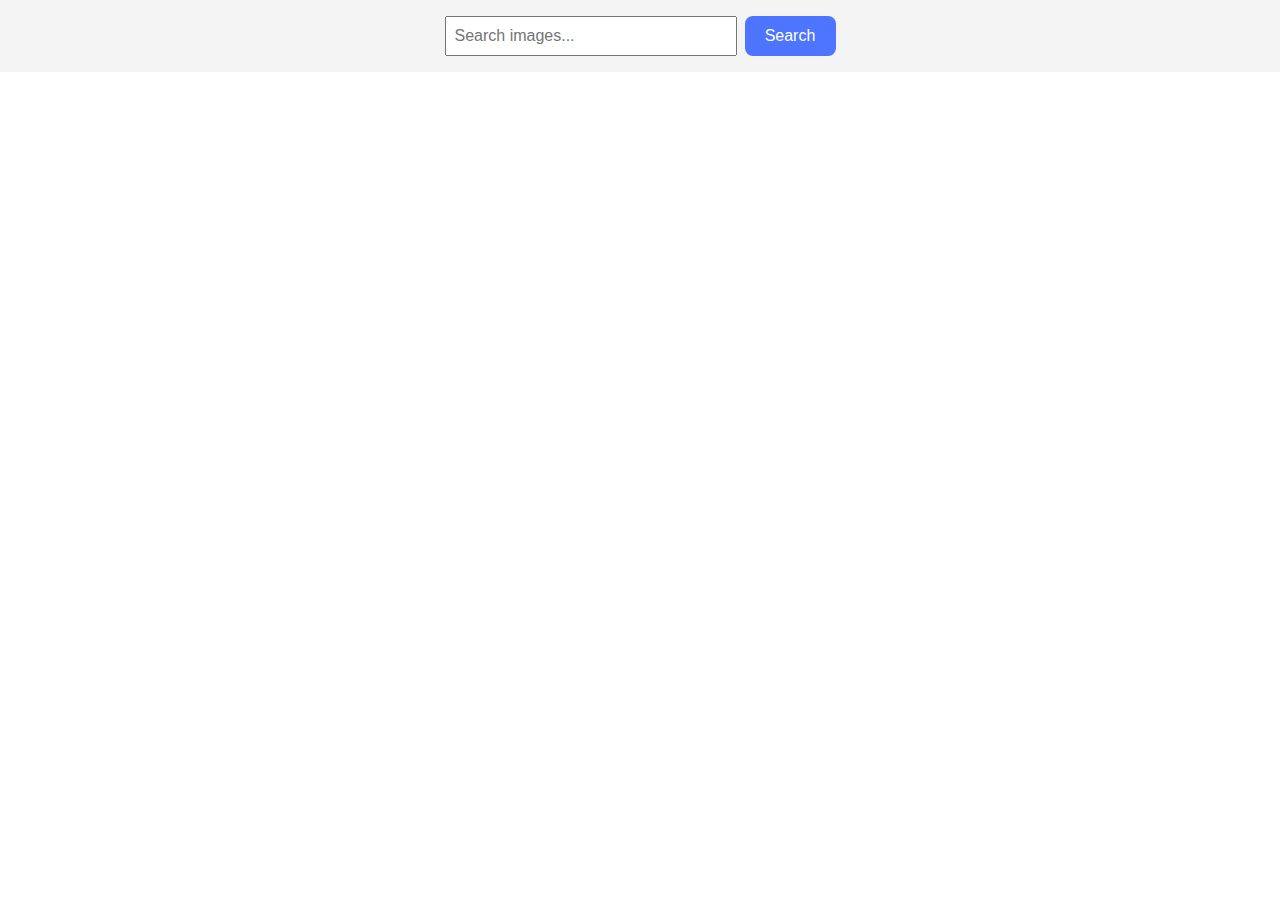
<file: src/index.html>
<!DOCTYPE html>
<html lang="en">
  <head>
    <meta charset="UTF-8" />
    <link rel="icon" type="image/svg+xml" href="/favicon.svg" />
    <meta name="viewport" content="width=device-width, initial-scale=1.0" />
    <title>Search form</title>
    <link rel="stylesheet" href="./css/styles.css" />
  </head>
  <body>
    <header>
      <form id="search-form">
        <input type="text" id="search-input" placeholder="Search images..." />
        <button type="submit">Search</button>
      </form>
    </header>
    <main>
      <div class="gallery"></div>
      <div id="loading-indicator" class="loading-indicator">
        <div class="loader">
        </div>
      </div>
    </main>
    <script type="module" src="./main.js"></script>
    <script type="module" src="./js/pixabay-api.js"></script>
    <script type="module" src="./js/render-function.js"></script>
  </body>
</html>
</file>
<file: src/css/styles.css>
@import url('./reset.css');
@import url('./vite-promo.css');
@import url('./header.css');

:root {
  font-family: Inter, Avenir, Helvetica, Arial, sans-serif;
  font-size: 16px;
  line-height: 24px;
  font-weight: 400;

  color: #242424;
  background-color: rgba(255, 255, 255, 0.87);

  font-synthesis: none;
  text-rendering: optimizeLegibility;
  -webkit-font-smoothing: antialiased;
  -moz-osx-font-smoothing: grayscale;
  -webkit-text-size-adjust: 100%;
}

body {
  font-family: Arial, sans-serif;
  margin: 0;
  padding: 0;
}

header {
  background: #f4f4f4;
  padding: 1rem;
  text-align: center;
}

#search-form {
  display: flex;
  justify-content: center;
   
}



#search-input {
  padding: 0.5rem;
  font-size: 1rem;
  margin-right: 0.5rem;
  width: 272px;
  transition: border-color 0.3s ease;
}

#search-imput:active {
  border-color: #4e75ff;
}




button {
  border: none;
  border-radius: 8px;
  padding: 8px 16px;
  background-color: #4e75ff;
  font-weight: 500;
  font-size: 16px;
  color: #fff;
  width: 91px;
  height: 40px;
  cursor: pointer;
}

button:hover {
  background-color: #6c8cff;
}

button:active {
  background-color: #004494;
}

.gallery {
  display: flex;
  flex-wrap: wrap;
  gap: 1rem;
  padding: 1rem;
}

.photo-card {
  border: 1px solid #ddd;
  border-radius: 5px;
  border-color: #242424;
  overflow: hidden;
  width: 360px;
  position: relative;
  
}

.photo-card img {
  display: block;
  width: 360px;
  height: 200px;
  display: block;
  cursor: pointer;
}

.info {
  display: flex;
  padding: 0.5rem;
  background: #f4f4f4;
  text-align: center;
}

.info-item {
 
  margin: 0.5rem 0;
}



.loading-indicator {
  position: fixed;
  top: 0;
  left: 0;
  width: 100%;
  height: 100%;
  background: rgba(0, 0, 0, 0.5);
  color: #fff;
  display: flex;
  justify-content: center;
  align-items: center;
  z-index: 1000;
  font-size: 1.5rem;
  font-weight: bold;
  display: none; 
}

.loader {
  box-sizing: border-box;
  display: inline-block;
  width: 50px;
  height: 80px;
  border-top: 5px solid #fff;
  border-bottom: 5px solid #fff;
  position: relative;
  background: linear-gradient(#FF3D00 30px, transparent 0) no-repeat;
  background-size: 2px 40px;
  background-position: 50% 0px;
  animation: spinx 5s linear infinite;
}
.loader:before, .loader:after {
  content: "";
  width: 40px;
  left: 50%;
  height: 35px;
  position: absolute;
  top: 0;
  transform: translatex(-50%);
  background: rgba(255, 255, 255, 0.4);
  border-radius: 0 0 20px 20px;
  background-size: 100% auto;
  background-repeat: no-repeat;
  background-position: 0 0px;
  animation: lqt 5s linear infinite;
}
.loader:after {
  top: auto;
  bottom: 0;
  border-radius: 20px 20px 0 0;
  animation: lqb 5s linear infinite;
}
@keyframes lqt {
  0%, 100% {
    background-image: linear-gradient(#FF3D00 40px, transparent 0);
    background-position: 0% 0px;
  }
  50% {
    background-image: linear-gradient(#FF3D00 40px, transparent 0);
    background-position: 0% 40px;
  }
  50.1% {
    background-image: linear-gradient(#FF3D00 40px, transparent 0);
    background-position: 0% -40px;
  }
}
@keyframes lqb {
  0% {
    background-image: linear-gradient(#FF3D00 40px, transparent 0);
    background-position: 0 40px;
  }
  100% {
    background-image: linear-gradient(#FF3D00 40px, transparent 0);
    background-position: 0 -40px;
  }
}
@keyframes spinx {
  0%, 49% {
    transform: rotate(0deg);
    background-position: 50% 36px;
  }
  51%, 98% {
    transform: rotate(180deg);
    background-position: 50% 4px;
  }
  100% {
    transform: rotate(360deg);
    background-position: 50% 36px;
  }
}
/* коментар щоб підтягнуло в гіт  */
</file>
